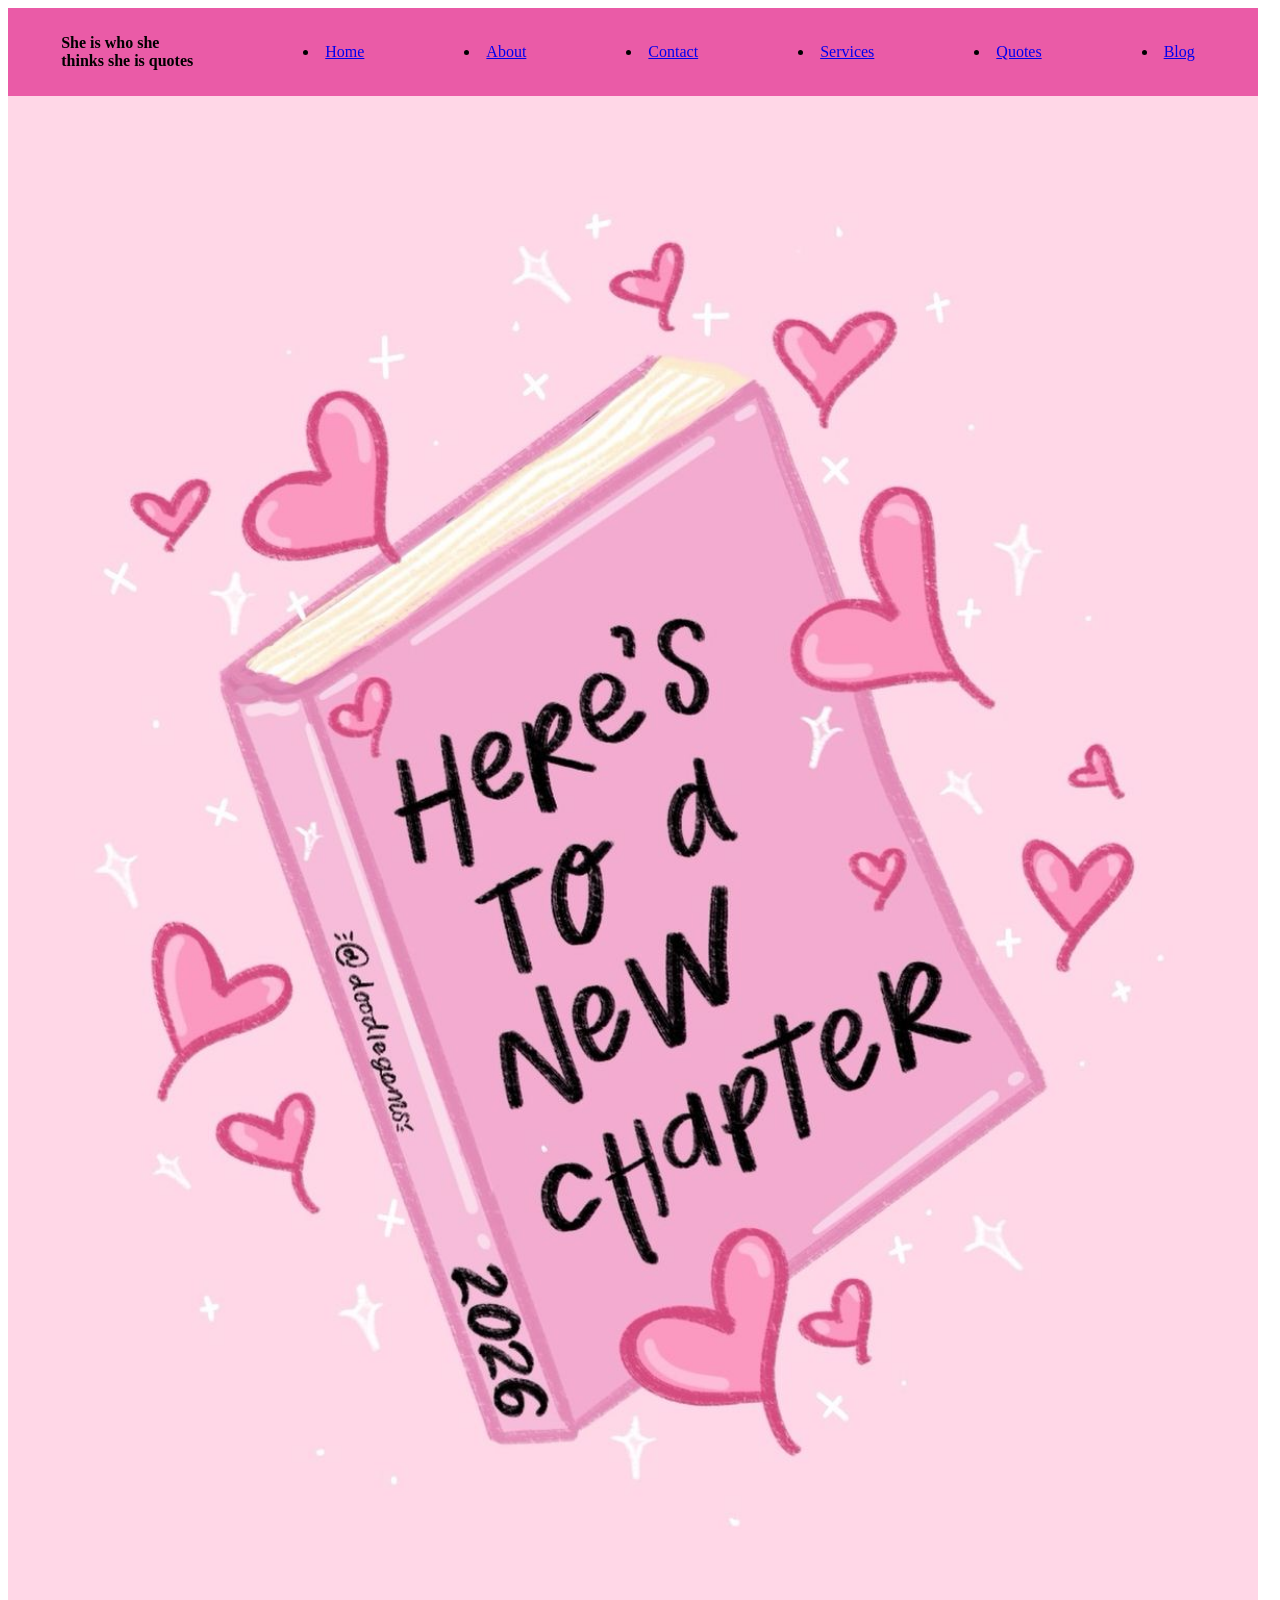
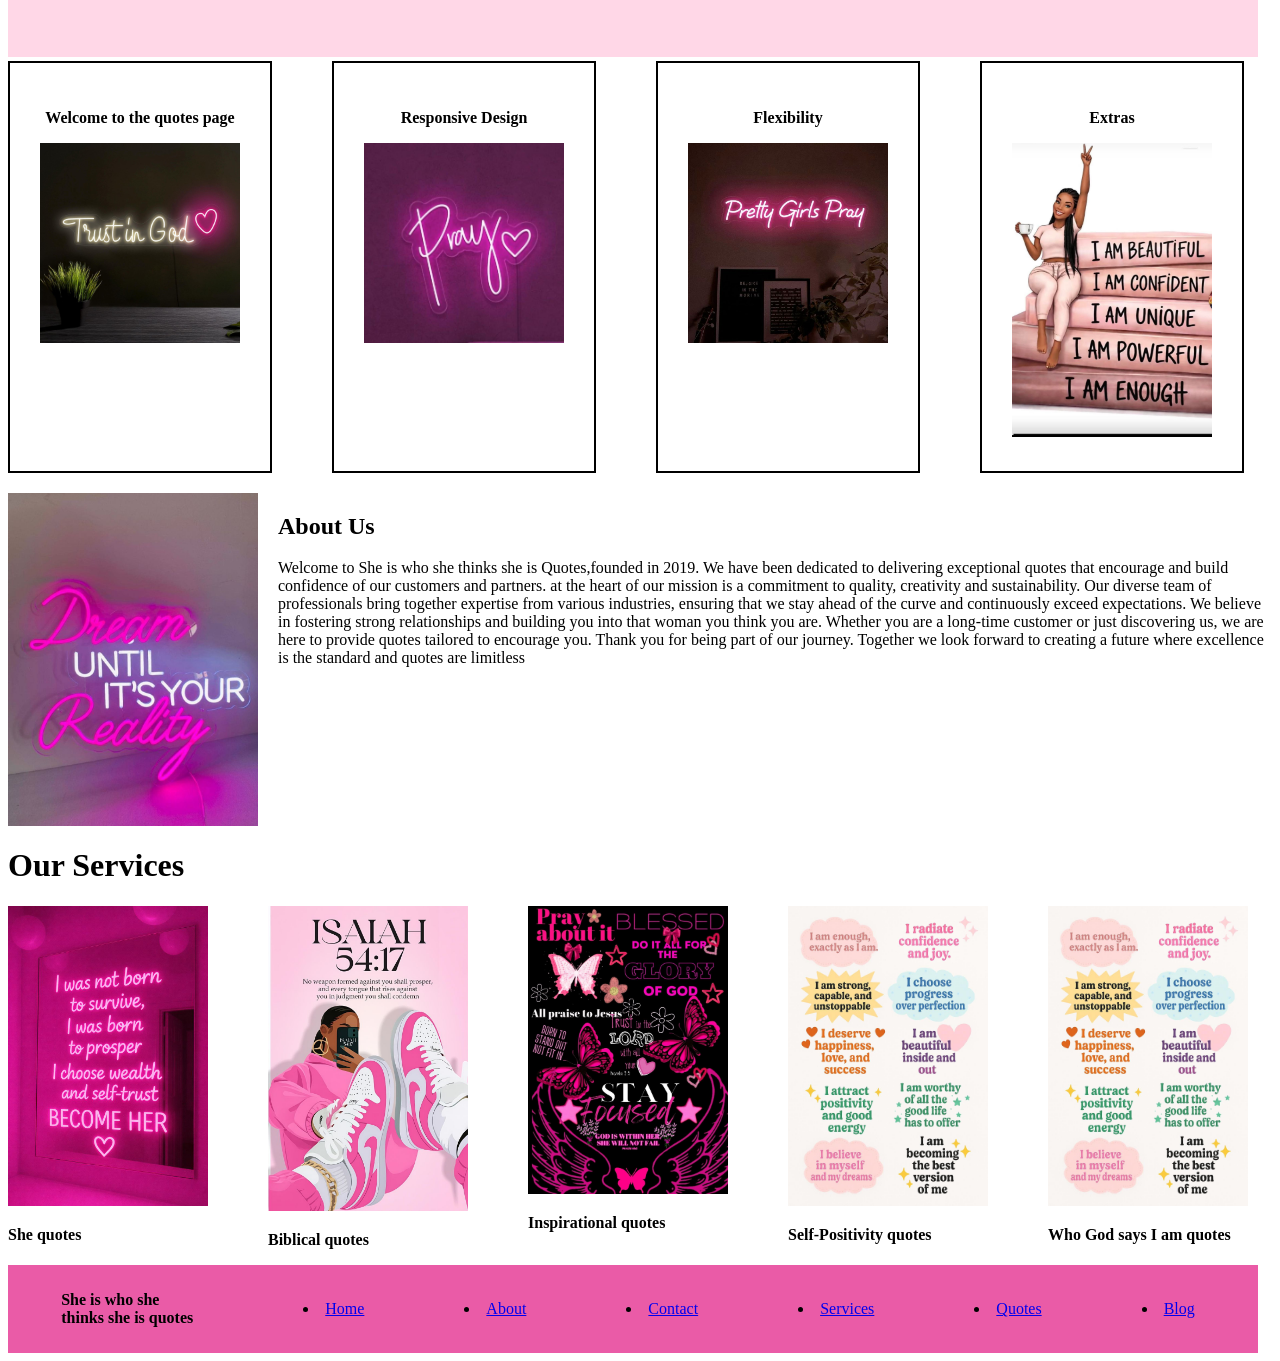
<file: index.html>
<!DOCTYPE html>
<html lang="en">
<head>
    <meta charset="UTF-8">
    <meta name="viewport" content="width=device-width, initial-scale=1.0">
    <title>Document</title>
    <link rel="stylesheet" href="src/style.css">
</head>
<body>
    <nav>
        <p><b>She is who she<br>thinks she is quotes</b></p>
        <div class="links">
            <li><a href="index.html">Home</a></li>
            <li><a href="pages/about-us.html">About</a></li>
            <li><a href="pages/contact-us.html">Contact</a></li>
            <li><a href="pages/services.html">Services</a></li>
            <li><a href="pages/quotes.html">Quotes</a></li>
            <li><a href="pages/blog.html">Blog</a></li>
        </div> 
    </nav>

    <img src="images/q11.jpg" alt="q11" width="1250px" class="hero">

<div class="secdiv">
    <div class="quote">
        <p><b>Welcome to the quotes page</b></p>
        <img src="images/q2.jpg" alt="q2" width="200px">
    </div>

    <div class="quote">
        <p><b>Responsive Design</b></p>
        <img src="images/q3.jpg" alt="q3" width="200px">
    </div>

    <div class="quote">
        <p><b>Flexibility</b></p>
        <img src="images/q4.jpg" alt="q4" width="200px">
    </div>

    <div class="quote">
        <p><b>Extras</b></p>
        <img src="images/q9.jpg" alt="q9" width="200px">
    </div>
</div>
<div class="About">
    <img src="images/q5.jpg" alt="q5" width="250px">
    <div>
    <h2>About Us</h2>
        <p>Welcome to She is who she thinks she is Quotes,founded in 2019. We
            have been dedicated to delivering exceptional quotes that encourage and build confidence
            of our customers and partners. at the heart of our mission is a commitment to quality,
            creativity and sustainability. Our diverse team of professionals bring together expertise 
            from various industries, ensuring that we stay ahead of the curve and continuously exceed
            expectations. We believe in fostering strong relationships and building you into that woman
            you think you are. Whether you are a long-time customer or just discovering us, we are here
            to provide quotes tailored to encourage you. Thank you for being part of our journey.
            Together we look forward to creating a future where excellence is the standard and quotes
            are limitless 
        </p>
        </div>
    </div>

    <h1>Our Services</h1>
    <div class="services">
    <div>
        <img src="images/q6.jpg" alt="q6" width="200px">
        <p><b>She quotes</b></p>
    </div>
    <div>
        <img src="images/q8.jpg" alt="q8" width="200px">
        <p><b>Biblical quotes</b></p>
    </div>
    <div>
        <img src="images/q12.jpg" alt="q12" width="200px">
        <p><b>Inspirational quotes</b></p>
    </div>
    <div>
        <img src="images/q13.jpg" alt="q13" width="200px">
        <p><b>Self-Positivity quotes</b></p>
    </div>
    <div>
        <img src="images/q13.jpg" alt="q13" width="200px">
        <p><b>Who God says I am quotes</b></p>
    </div>
</div>
<nav>
        <p><b>She is who she<br>thinks she is quotes</b></p>
        <div class="links">
            <li><a href="index.html">Home</a></li>
            <li><a href="pages/about-us.html">About</a></li>
            <li><a href="pages/contact-us.html">Contact</a></li>
            <li><a href="pages/services.html">Services</a></li>
            <li><a href="pages/quotes.html">Quotes</a></li>
            <li><a href="pages/blog.html">Blog</a></li>
        </div>
    </nav>
</body>
</html>
</file>
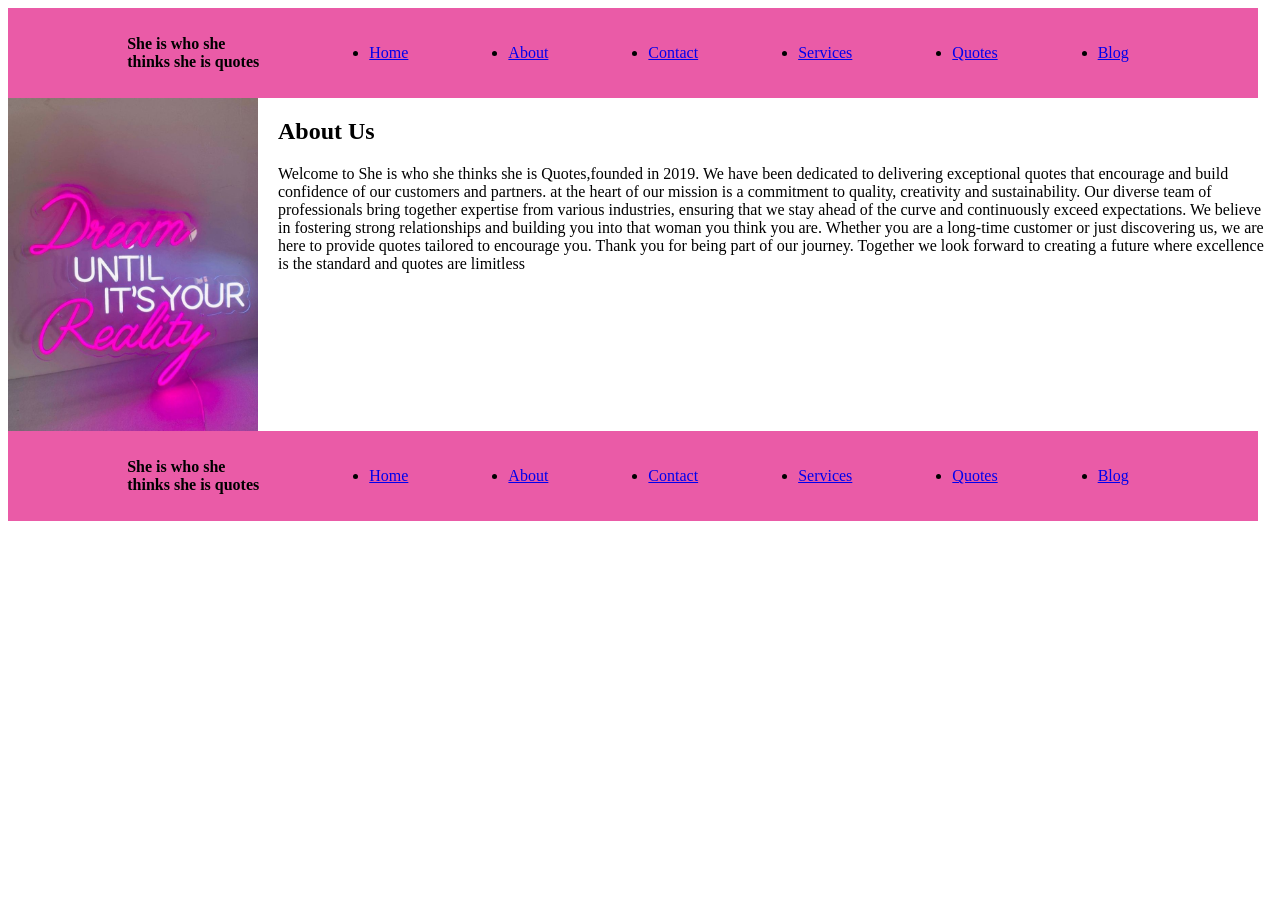
<file: pages/about-us.html>
<!DOCTYPE html>
<html lang="en">
<head>
    <meta charset="UTF-8">
    <meta name="viewport" content="width=device-width, initial-scale=1.0">
    <title>Document</title>
    <link rel="stylesheet" href="../src/style.css">
</head>
<body>
    <nav>
        <p><b>She is who she<br>thinks she is quotes</b></p>
        <ul class="links">
            <li><a href="../index.html">Home</a></li>
            <li><a href="../pages/about-us.html">About</a></li>
            <li><a href="../pages/contact-us.html">Contact</a></li>
            <li><a href="../pages/services.html">Services</a></li>
            <li><a href="../pages/quotes.html">Quotes</a></li>
            <li><a href="../pages/blog.html">Blog</a></li>
        </ul>
    </nav>  
     
    <div class="About">
    <img src="../images/q5.jpg" alt="q5" width="250px">
    <div>
    <h2>About Us</h2>
        <p>Welcome to She is who she thinks she is Quotes,founded in 2019. We
            have been dedicated to delivering exceptional quotes that encourage and build confidence
            of our customers and partners. at the heart of our mission is a commitment to quality,
            creativity and sustainability. Our diverse team of professionals bring together expertise 
            from various industries, ensuring that we stay ahead of the curve and continuously exceed
            expectations. We believe in fostering strong relationships and building you into that woman
            you think you are. Whether you are a long-time customer or just discovering us, we are here
            to provide quotes tailored to encourage you. Thank you for being part of our journey.
            Together we look forward to creating a future where excellence is the standard and quotes
            are limitless 
        </p>
        </div>
    </div>
    
    
    
    
    
    
    
    
    
    <nav>
        <p><b>She is who she<br>thinks she is quotes</b></p>
        <ul class="links">
            <li><a href="../index.html">Home</a></li>
            <li><a href="../pages/about-us.html">About</a></li>
            <li><a href="../pages/contact-us.html">Contact</a></li>
            <li><a href="../pages/services.html">Services</a></li>
            <li><a href="../pages/quotes.html">Quotes</a></li>
            <li><a href="../pages/blog.html">Blog</a></li>
        </ul>
    </nav>  
</body>
</html>
</file>
<file: src/style.css>
nav{
    display: flex;
    justify-content: center;
    align-items: center;
    background-color: rgb(234, 91, 167);
    padding: 10px;
    width: 1230px;
    gap: 100px;
}
.links{
    display: flex;
    justify-content: center;
    align-items: center;
    gap: 100px;
    
    padding: 10px;
}
.secdiv{
    display: flex;
    gap: 60px;
}
.About{
    display: flex;
    gap: 20px;
}
.quote{
    border: 2px solid black;
    margin-bottom: 20px;
    padding: 30px 30px 30px;
    text-align: center;
}
.services{
    display: flex;
    gap: 60px;
}
.hero{
    gap: 200px;
}
</file>
